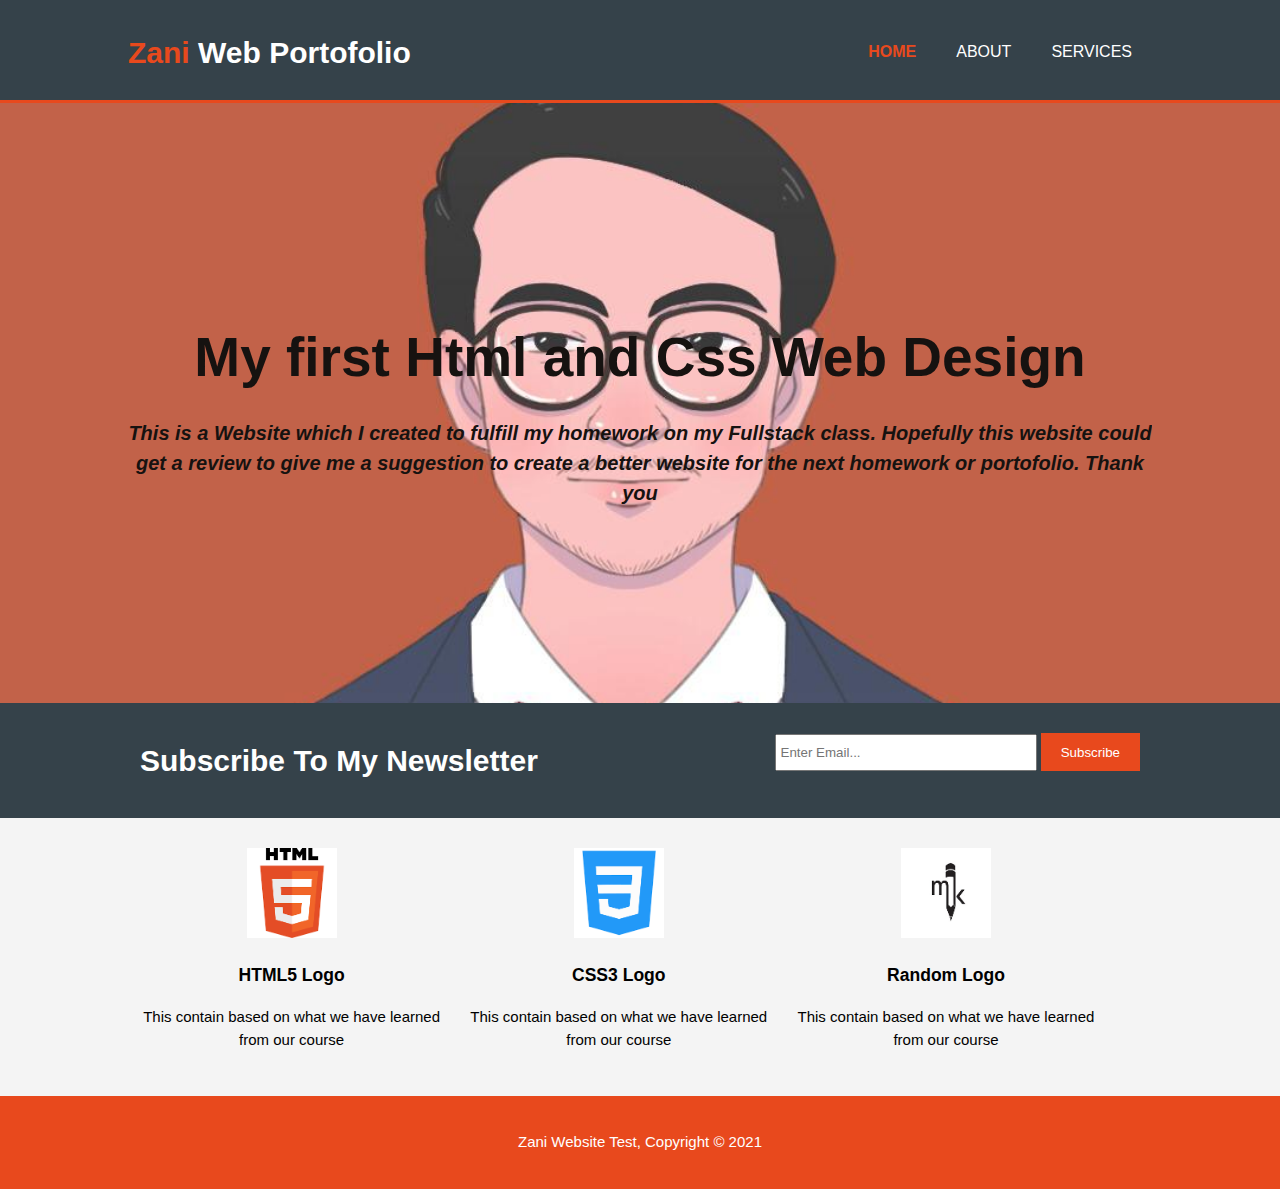
<file: index.html>
<!DOCTYPE html>
<html lang="en">

<head>
    <meta charset="UTF-8">
    <meta name="viewport" content="width=device-width, initial-scale=1.0">
    <meta name="description" content="Portofolio website">
    <meta name="keywords" content="web design for your homework">
    <meta name="author" content="Rahmad Azani">
    <title>Zani Web Design Portofolio | Welcome</title>
    <link rel="stylesheet" href="./css/style.css">
</head>

<body>
    <header>
        <div class="container">
            <div id="branding">
                <h1><span class="highlight">Zani</span> Web Portofolio</h1>
            </div>
            <nav>
                <ul>
                    <li class="current"><a href="index.html">Home</a></li>
                    <li><a href="about.html">About</a></li>
                    <li><a href="services.html">Services</a></li>
                </ul>
            </nav>
        </div>
    </header>

    <section id="showcase">
        <div class="container">
            <br><br><br><br><br>
            <h1>My first Html and Css Web Design</h1>
            <p><b><i>This is a Website which I created to fulfill my homework on my Fullstack class. Hopefully this
                        website
                        could get a review to give me a suggestion to create a better website for the next homework or
                        portofolio. Thank you</i></b></p>
        </div>
    </section>

    <section id="newsletter">
        <div class="container">
            <h1> Subscribe To My Newsletter</h1>
            <form>
                <input type="email" placeholder="Enter Email...">
                <button type="submit" class="button_1">Subscribe</button>
            </form>
        </div>
    </section>

    <section id="boxes">
        <div class="container">
            <div class="box">
                <img src="./img/html5.png">
                <h3>HTML5 Logo</h3>
                <p>This contain based on what we have learned from our course</p>
            </div>
            <div class="box">
                <img src="./img/css3.png">
                <h3>CSS3 Logo</h3>
                <p>This contain based on what we have learned from our course</p>
            </div>
            <div class="box">
                <img src="./img/graphicdesign.jpg">
                <h3>Random Logo</h3>
                <p>This contain based on what we have learned from our course</p>
            </div>
        </div>
    </section>

    <footer>
        <p>Zani Website Test, Copyright &copy; 2021</p>
    </footer>

</body>

</html>
</file>
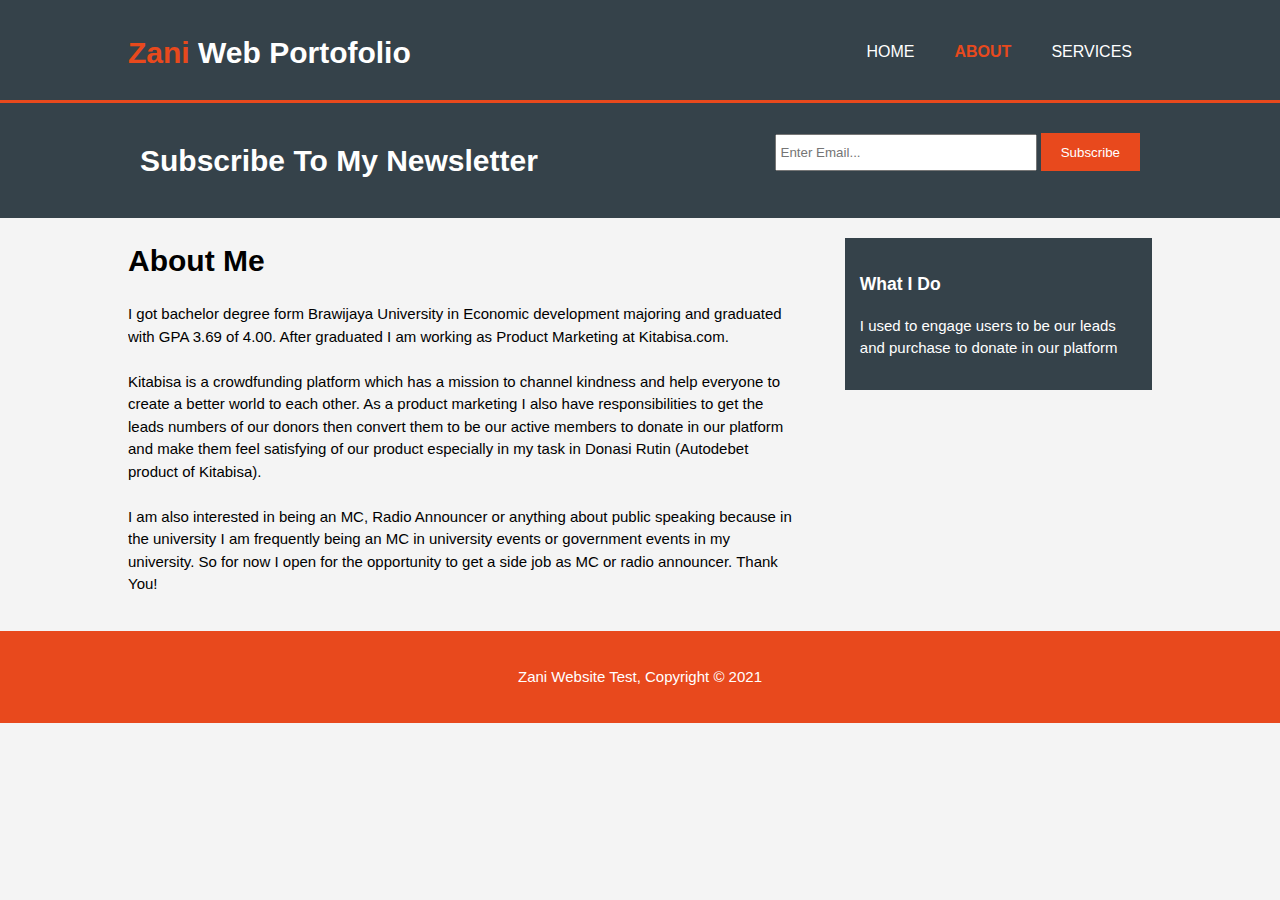
<file: about.html>
<!DOCTYPE html>
<html lang="en">

<head>
    <meta charset="UTF-8">
    <meta name="viewport" content="width=device-width, initial-scale=1.0">
    <meta name="description" content="Affordable and professional web design">
    <meta name="keywords" content="web design, affordable web design, professional web design">
    <meta name="author" content="Rahmad Azani">
    <title>Zani Web Design Portofolio | About</title>
    <link rel="stylesheet" href="./css/style.css">
</head>

<body>
    <header>
        <div class="container">
            <div id="branding">
                <h1><span class="highlight">Zani</span> Web Portofolio</h1>
            </div>
            <nav>
                <ul>
                    <li><a href="index.html">Home</a></li>
                    <li class="current"><a href="about.html">About</a></li>
                    <li><a href="services.html">Services</a></li>
                </ul>
            </nav>
        </div>
    </header>

    <section id="newsletter">
        <div class="container">
            <h1> Subscribe To My Newsletter</h1>
            <form>
                <input type="email" placeholder="Enter Email...">
                <button type="submit" class="button_1">Subscribe</button>
            </form>
        </div>
    </section>

    <section id="main">
        <div class="container">
            <article id="main-col">
                <h1 class="page-title">About Me</h1>
                <p>I got bachelor degree form Brawijaya University in Economic development majoring and graduated with
                    GPA 3.69 of 4.00. After graduated I am working as Product Marketing at Kitabisa.com. <br><br>

                    Kitabisa is a crowdfunding platform which has a mission to channel kindness and help everyone to
                    create a better world to each other. As a product marketing I also have responsibilities to get the
                    leads numbers of our donors then convert them to be our active members to donate in our platform and
                    make them feel satisfying of our product especially in my task in Donasi Rutin (Autodebet product of
                    Kitabisa). <br><br>

                    I am also interested in being an MC, Radio Announcer or anything about public speaking because in
                    the university I am frequently being an MC in university events or government events in my
                    university. So for now I open for the opportunity to get a side job as MC or radio announcer.

                    Thank You! </p>
            </article>

            <aside id="sidebar">
                <div class="dark">
                    <h3>What I Do</h3>
                    <p>I used to engage users to be our leads and purchase to donate in our platform</p>
                </div>
            </aside>
        </div>
    </section>

    <footer>
        <p>Zani Website Test, Copyright &copy; 2021</p>
    </footer>

</body>

</html>
</file>
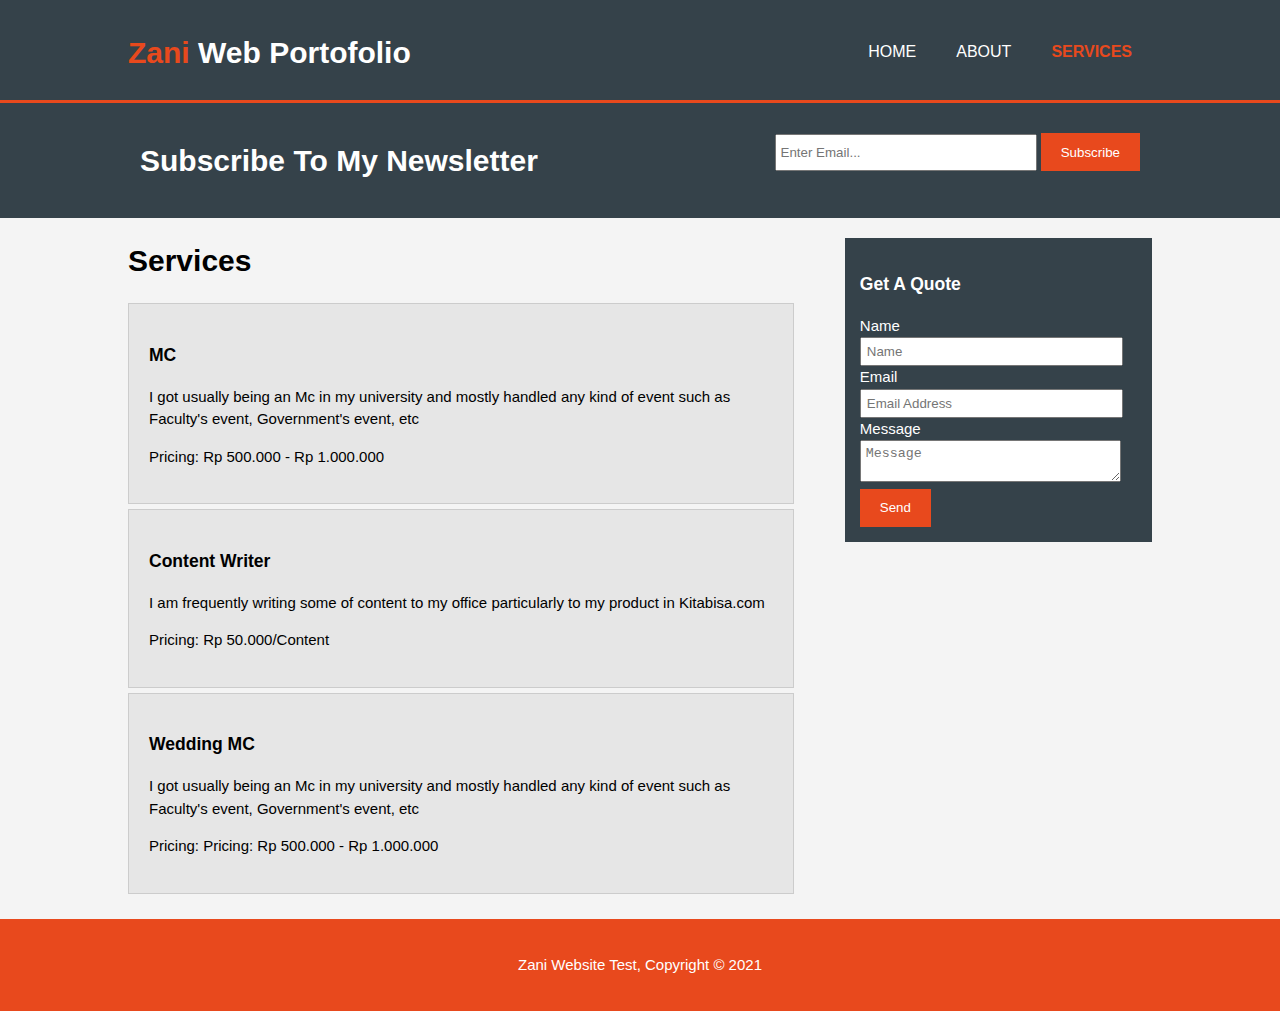
<file: services.html>
<!DOCTYPE html>
<html lang="en">

<head>
    <meta charset="UTF-8">
    <meta name="viewport" content="width=device-width, initial-scale=1.0">
    <meta name="description" content="Affordable and professional web design">
    <meta name="keywords" content="web design, affordable web design, professional web design">
    <meta name="author" content="Rahmad Azani">
    <title>Zani Web Design Portofolio | Services</title>
    <link rel="stylesheet" href="./css/style.css">
</head>

<body>
    <header>
        <div class="container">
            <div id="branding">
                <h1><span class="highlight">Zani</span> Web Portofolio</h1>
            </div>
            <nav>
                <ul>
                    <li><a href="index.html">Home</a></li>
                    <li><a href="about.html">About</a></li>
                    <li class="current"><a href="services.html">Services</a></li>
                </ul>
            </nav>
        </div>
    </header>

    <section id="newsletter">
        <div class="container">
            <h1> Subscribe To My Newsletter</h1>
            <form>
                <input type="email" placeholder="Enter Email...">
                <button type="submit" class="button_1">Subscribe</button>
            </form>
        </div>
    </section>

    <section id="main">
        <div class="container">
            <article id="main-col">
                <h1 class="page-title">Services</h1>
                <ul id="services">
                    <li>
                        <h3>MC</h3>
                        <p>I got usually being an Mc in my university and mostly handled any kind of event such as
                            Faculty's event, Government's event, etc</p>
                        <p>Pricing: Rp 500.000 - Rp 1.000.000</p>
                    </li>
                    <li>
                        <h3>Content Writer</h3>
                        <p>I am frequently writing some of content to my office particularly to my product in
                            Kitabisa.com</p>
                        <p>Pricing: Rp 50.000/Content</p>
                    </li>
                    <li>
                        <h3>Wedding MC</h3>
                        <p>I got usually being an Mc in my university and mostly handled any kind of event such as
                            Faculty's event, Government's event, etc</p>
                        <p>Pricing: Pricing: Rp 500.000 - Rp 1.000.000</p>
                    </li>
                </ul>
            </article>

            <aside id="sidebar">
                <div class="dark">
                    <h3>Get A Quote</h3>
                    <form class="quote">
                        <div>
                            <label>Name</label><br>
                            <input type="text" placeholder="Name">
                        </div>
                        <div>
                            <label>Email</label><br>
                            <input type="email" placeholder="Email Address">
                        </div>
                        <div>
                            <label>Message</label><br>
                            <textarea placeholder="Message"></textarea>
                        </div>
                        <button class="button_1" type="submit">Send</button>
                    </form>
                </div>
            </aside>
        </div>
    </section>

    <footer>
        <p>Zani Website Test, Copyright &copy; 2021</p>
    </footer>

</body>

</html>
</file>
<file: css/style.css>
body {
    font: 15px/1.5 Arial, Helvetica, sans-serif;
    padding: 0;
    margin: 0;
    background-color: #f4f4f4;
}

/* Global */
.container {
    width: 80%;
    margin: auto;
    overflow: hidden;
}

ul {
    margin: 0;
    padding: 0;
}

.button_1 {
    height: 38px;
    background: #e8491d;
    border: 0;
    padding-left: 20px;
    padding-right: 20px;
    color: #ffffff;
}

.dark {
    padding: 15px;
    background: #35424a;
    color: #ffffff;
    margin-top: 10px;
    margin-bottom: 10px;
}

/* Header **/
header {
    background: #35424a;
    color: #ffffff;
    padding-top: 30px;
    min-height: 70px;
    border-bottom: #e8491d 3px solid;
}

header a {
    color: #ffffff;
    text-decoration: none;
    text-transform: uppercase;
    font-size: 16px;
}

header li {
    float: left;
    display: inline;
    padding: 0 20px 0 20px;
}

header #branding {
    float: left;
}

header #branding h1 {
    margin: 0;
}

header nav {
    float: right;
    margin-top: 10px;
}

header .highlight,
header .current a {
    color: #e8491d;
    font-weight: bold;
}

header a:hover {
    color: #cccccc;
    font-weight: bold;
}

/*showcase*/
#showcase {
    min-height: 600px;
    background: url('../img/Zani\ website.jpeg');
    text-align: center;
    color: rgb(22, 18, 16);
    background-size: cover;
    background-position: center;
    background-repeat: no-repeat;

}

#showcase h1 {
    margin-top: 100px;
    font-size: 55px;
    margin-bottom: 10px;
}

#showcase p {
    font-size: 20px;
}

/* Newsletter */
#newsletter {
    padding: 15px;
    color: #ffffff;
    background: #35424a;
}

#newsletter h1 {
    float: left;
}

#newsletter form {
    float: right;
    margin-top: 15px;
}

#newsletter input[type="email"] {
    padding: 4px;
    height: 25px;
    width: 250px;
}

/* Boxes */
#boxes {
    margin-top: 20px;
}

#boxes .box {
    float: left;
    text-align: center;
    width: 30%;
    padding: 10px;
}

#boxes .box img {
    width: 90px;
}

/* Sidebar */
aside#sidebar {
    float: right;
    width: 30%;
    margin-top: 10px;
}

aside#sidebar .quote input,
aside#sidebar .quote textarea {
    width: 90%;
    padding: 5px;
}

/* Main-col */
article#main-col {
    float: left;
    width: 65%;
}

/* Services */
ul#services li {
    list-style: none;
    padding: 20px;
    border: #cccccc solid 1px;
    margin-bottom: 5px;
    background: #e6e6e6;

}

footer {
    padding: 20px;
    margin-top: 20px;
    color: #ffffff;
    background-color: #e8491d;
    text-align: center;
}

/* Media Queries */
@media(max-width: 768px) {

    header #branding,
    header nav,
    header nav li,
    #newsletter h1,
    #newsletter form,
    #boxes .box,
    article#main-col,
    aside#sidebar {
        float: none;
        text-align: center;
        width: 100%;
    }

    header {
        padding-bottom: 20px;
    }

    #showcase h1 {
        margin-top: 40px;
    }

    #newsletter button,
    .quote button {
        display: block;
        width: 100%;
    }

    #newsletter form input[type="email"],
    .quote input,
    .quote textarea {
        width: 100%;
        margin-bottom: 5px;
    }
</file>
